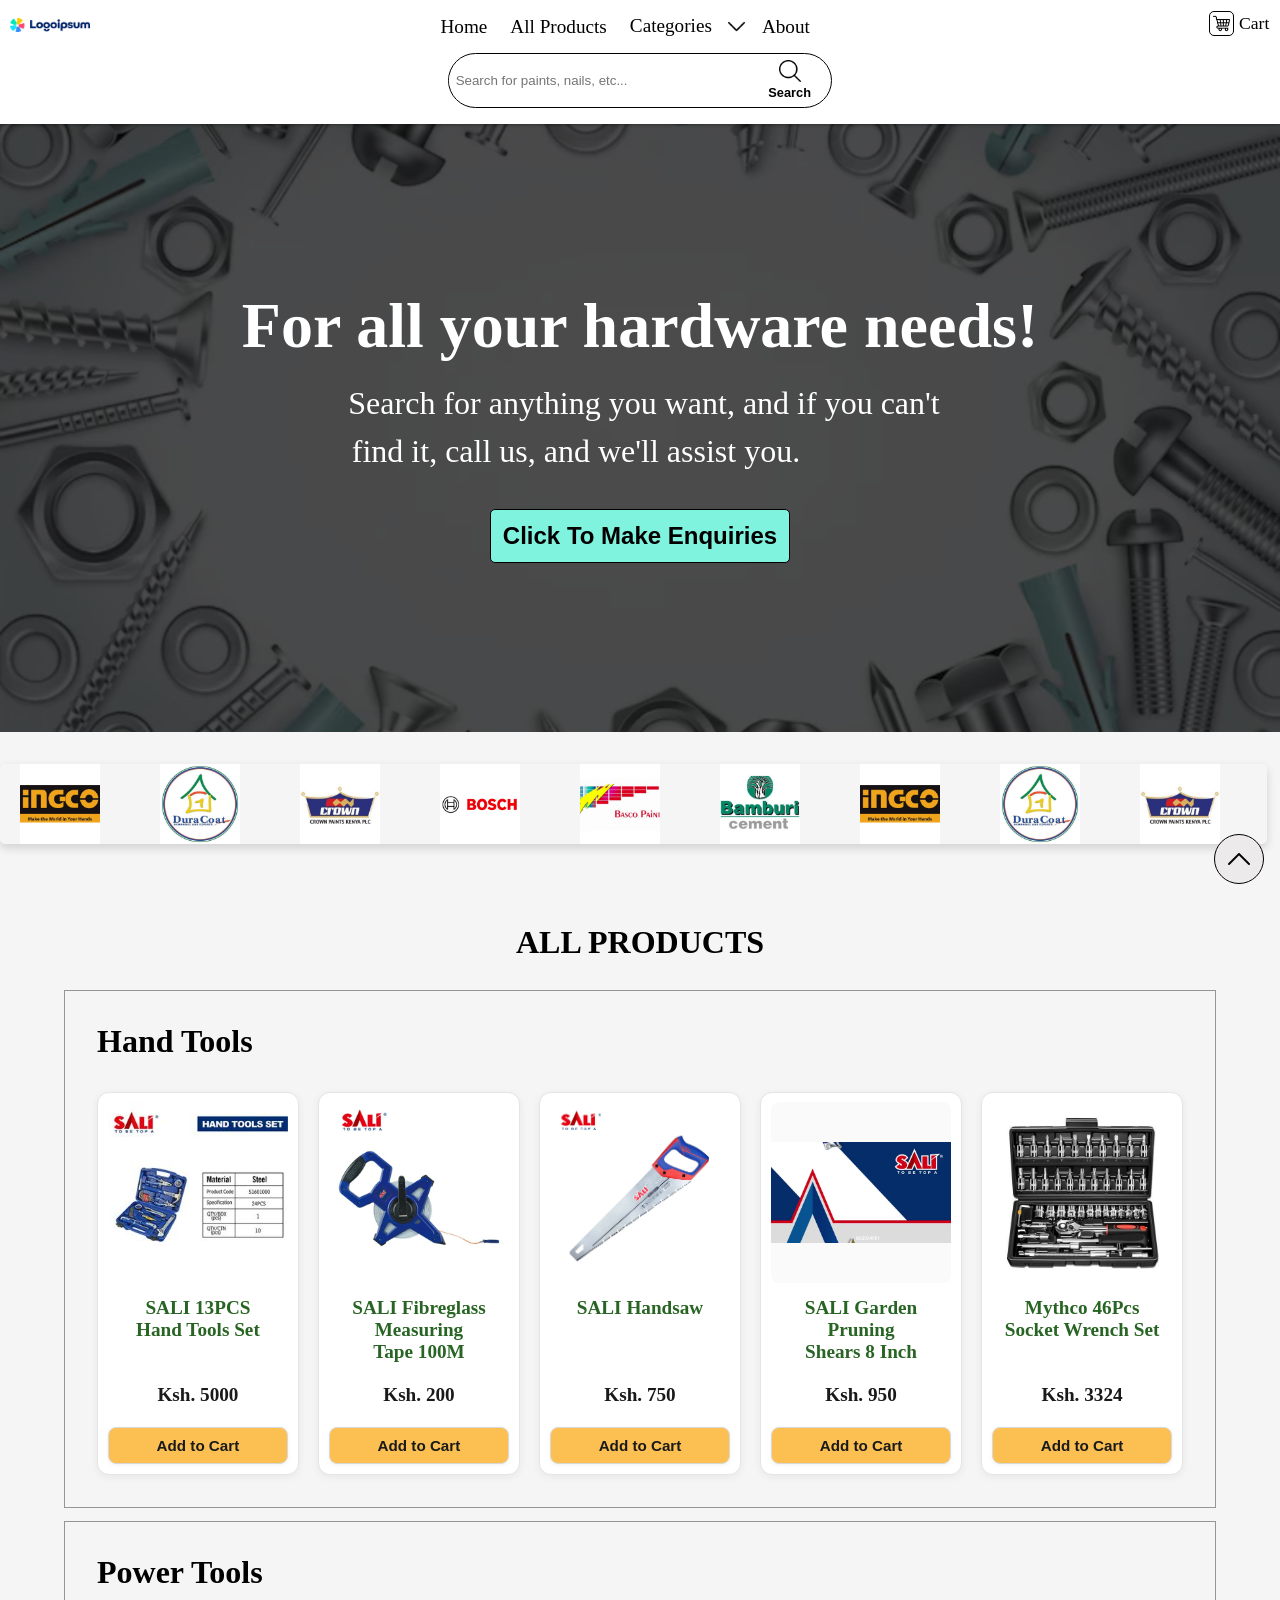
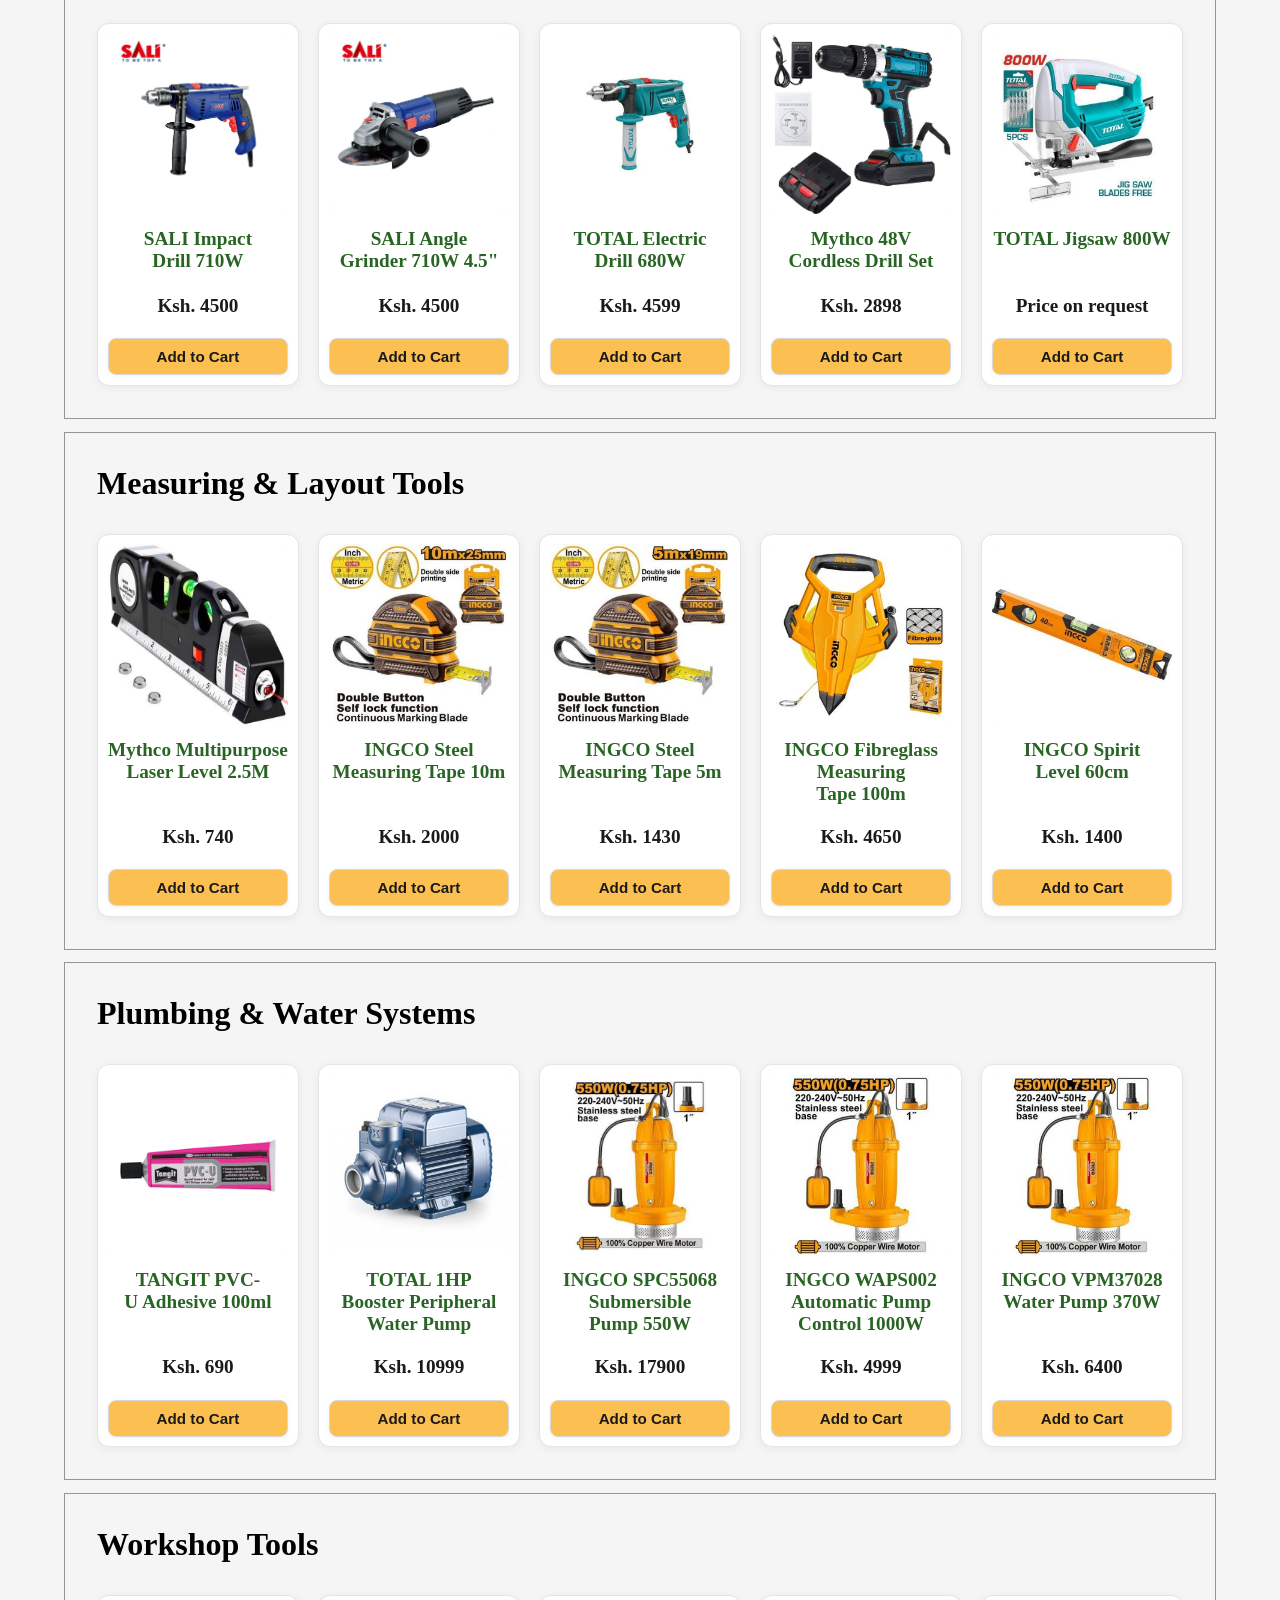
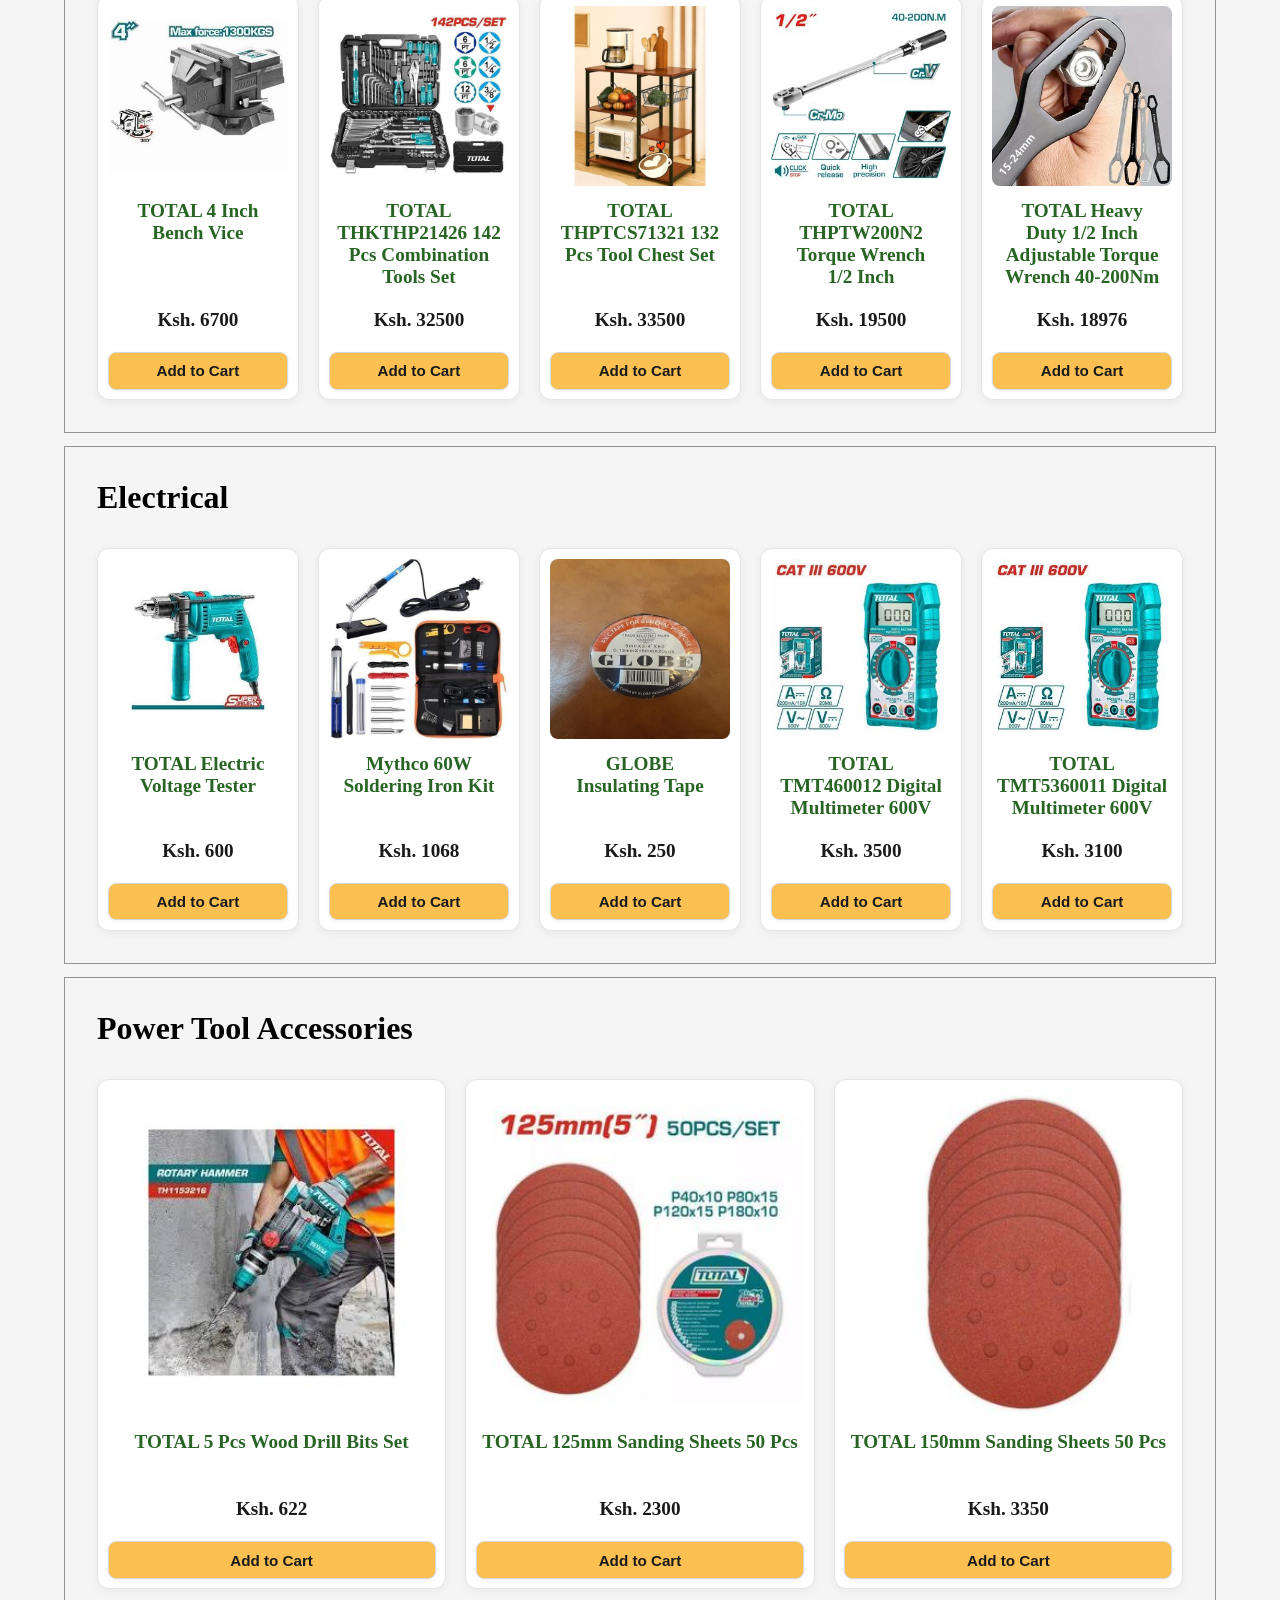
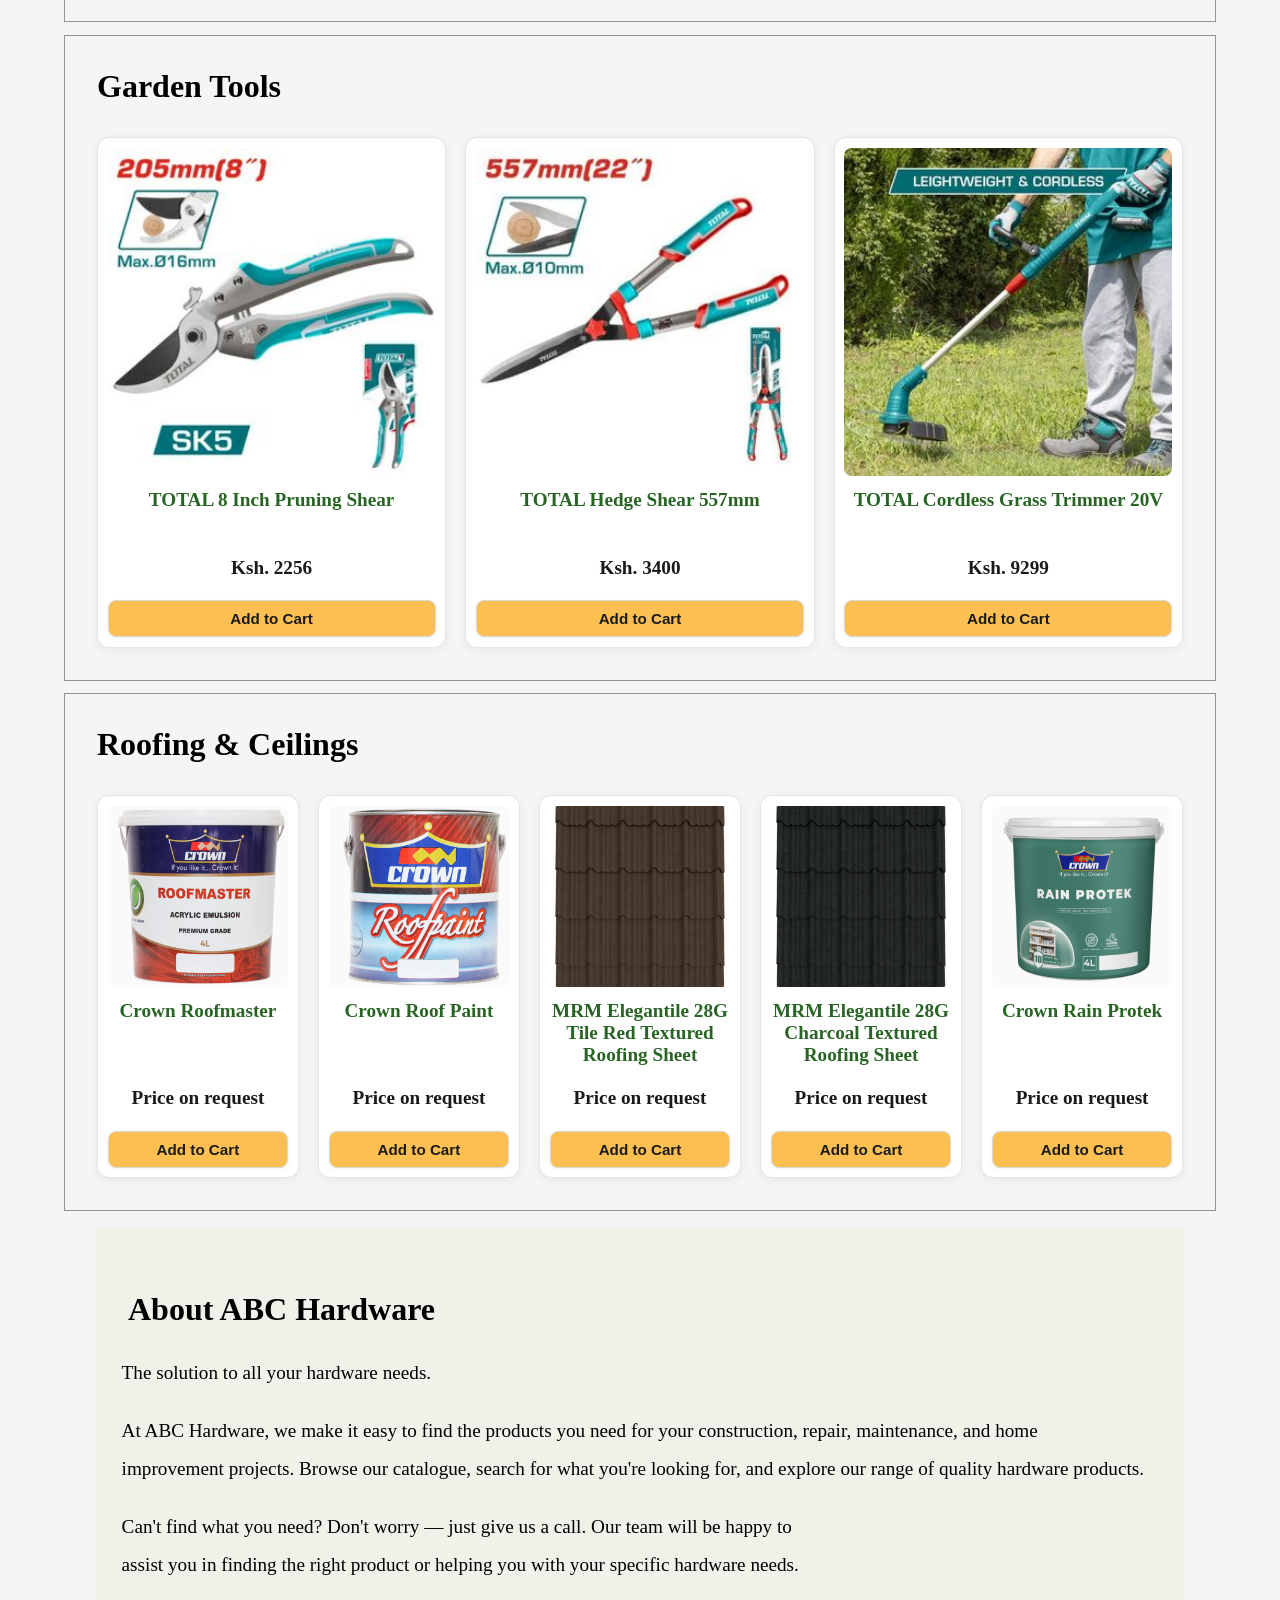
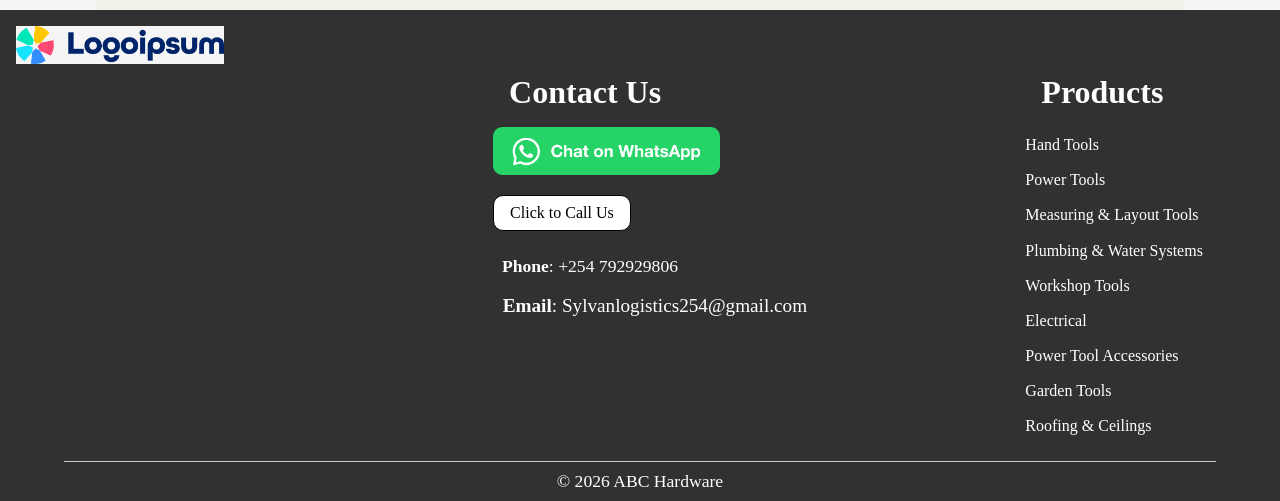
<file: index.html>
<!DOCTYPE html>
<html lang="en">
<head>
    <link rel="preconnect" href="https://fonts.googleapis.com">
    <link rel="preconnect" href="https://fonts.gstatic.com" crossorigin>
    <link href="https://fonts.googleapis.com/css2?family=Google+Sans:ital,opsz,wght@0,17..18,400..700;1,17..18,400..700&family=Roboto:ital,wght@0,100..900;1,100..900&display=swap" rel="stylesheet">

    <meta charset="UTF-8">
    <meta name="viewport" content="width=device-width, initial-scale=1.0">
    <link rel="stylesheet" href="index.css">
    <title>ABC Hardware</title>
</head>

<body class="main-html">
    <header class="right-slide">
        <nav>
            <ul class="header-style-1">
                <a href="index.html#home">
                    <img class="logo-image" src="/assets/logo/placeholder logo.png" >                       
                </a>           
                <div class="left-aligned-nav">    
                    
                    <img class="close-icon" src="/assets/icon/close.png" alt="close-icon">

                    <li>
                        <a href="index.html#home">Home</a>
                    </li>          
                    <li class="all-products-container">
                        <a href="#All-products">All Products</a>
                    </li>

                    <li class="categories-container">
                        <div class="nav-and-icon">                    
                            <a href="#Categories" class="categories-link">Categories</a>
                            <img src="assets/icon/down-arrow.png" alt="down-arrow" class="down-arrow">
                            <img src="assets/icon/up-arrow.png" alt="up-arrow" class="up-arrow">   
                        </div>
                        <ul class="drop-menu"></ul> 
                    </li>
                                    
                    <li><a href="#About">About</a></li>
                </div>

                <div class="right-aligned-nav">

                    <li class="cart-container">                        
                        <span class="cart-items-display"></span><img src="assets/icon/shopping-cart png.png" alt="cart icon" class="cart-icon">
                        <p>Cart</p>
                    </li>

                    <img class="menu-icon" src="./assets/icon/menu icon.png" alt="menu-icon">
                </div>                
            </ul>
            <div class="below-header-style-1">  
                           
                <div class="input-container">                
                    <input type="search" id="search-input" name="search" placeholder="Search for paints, nails, etc...">
                    <button id="search-btn" type="submit">
                        <img class="search-btn-icon" src="/assets/icon/search.png" alt="search-icon">
                        <p class="search-btn-text"><b>Search</b></p>
                    </button>
                </div>

                <!-- <div class="contact-buttons">                
                    <a class="whatsapp-contact-button" aria-label="Chat on WhatsApp" href="https://wa.me/254701973009"> 
                        <img class="whatsapp-icon" alt="Chat on WhatsApp" src="/assets/icon/whatsapp.png"/>
                    </a>
                    <a href="tel:+254792929806">
                        <img class="phone-icon" src="/assets/icon/phone.png" alt="phone-icon">
                    </a>                        
                </div> -->
            </div>
        </nav>
    </header>

    <main>
        <section class="hero" id="home">
            <!-- <video class="hero-video" autoplay loop muted
                    poster="/assets/website background images/JPG/farm bg2.jpg">
                <source src="/assets/video/hero-video-1-240.mp4" type="video/mp4">
            </video>   -->
            <img class="hero-image-bg" src="/assets/website background images/PNG/hardware.png" alt="hardware-BG">
            <div class="hero-content">
                <h1 class="fade-slide-in">For all your hardware needs! 
                </h1>                
                <p class="animated-paragraph"> Search for anything you want, and if you can't find it, call us, and we'll assist you.
                </p>
                <button class="hero-cta"><a href="#Contact">Click to make enquiries</a></button>
            </div>            
        </section>        
        
        <section class="slides-container">
            <div class="slides-track">

                <!-- ORIGINAL SET -->
                <div class="slide">
                    <img class="slide-image" src="/assets/image-slide/1.png" alt="Bamburi">
                </div>

                <div class="slide">
                    <img class="slide-image" src="/assets/image-slide/2.png" alt="Bosch">
                </div>

                <div class="slide">
                    <img class="slide-image" src="/assets/image-slide/3.png" alt="Duracoat">
                </div>

                <div class="slide">
                    <img class="slide-image" src="/assets/image-slide/4.png" alt="Ingco">
                </div>

                <div class="slide">
                    <img class="slide-image" src="/assets/image-slide/5.png" alt="Crown">
                </div>

                <div class="slide">
                    <img class="slide-image" src="/assets/image-slide/6.png" alt="Basco">
                </div>


                <!-- DUPLICATE SET -->
                <div class="slide">
                    <img class="slide-image" src="/assets/image-slide/1.png" alt="Bamburi">
                </div>

                <div class="slide">
                    <img class="slide-image" src="/assets/image-slide/2.png" alt="Bosch">
                </div>

                <div class="slide">
                    <img class="slide-image" src="/assets/image-slide/3.png" alt="Duracoat">
                </div>

                <div class="slide">
                    <img class="slide-image" src="/assets/image-slide/4.png" alt="Ingco">
                </div>

                <div class="slide">
                    <img class="slide-image" src="/assets/image-slide/5.png" alt="Crown">
                </div>

                <div class="slide">
                    <img class="slide-image" src="/assets/image-slide/6.png" alt="Basco">
                </div>

                 <!-- SecondDUPLICATE SET -->
                <div class="slide">
                    <img class="slide-image" src="/assets/image-slide/1.png" alt="Bamburi">
                </div>

                <div class="slide">
                    <img class="slide-image" src="/assets/image-slide/2.png" alt="Bosch">
                </div>

                <div class="slide">
                    <img class="slide-image" src="/assets/image-slide/3.png" alt="Duracoat">
                </div>

                <div class="slide">
                    <img class="slide-image" src="/assets/image-slide/4.png" alt="Ingco">
                </div>

                <div class="slide">
                    <img class="slide-image" src="/assets/image-slide/5.png" alt="Crown">
                </div>

                <div class="slide">
                    <img class="slide-image" src="/assets/image-slide/6.png" alt="Basco">
                </div>

            </div>
        </section>

        <section class="search-results-container"></section>

        <section class="All-products-container">
            <h2 id="All-products">
                ALL PRODUCTS <span class="sum-of-all-products"></span>                                     
            </h2>            
        </section>        
        
        <section class="all-categories"></section>

        <section class="section-styling" id="About">
            <h2 >About ABC Hardware</h2>
            <p> The solution to all your hardware needs.</p>    
            <p>At ABC Hardware, we make it easy to find the products you need for your construction, repair, maintenance, and home improvement projects. Browse our catalogue, search for what you're looking for, and explore our range of quality hardware products.</p>
            <p>Can't find what you need? Don't worry — just give us a call. Our team will be happy to assist you in finding the right product or helping you with your specific hardware needs.</p>
           
        </section>
    </main>    
    
    <img src="assets/icon/up-arrow.png" alt="down-arrow" class="scroll-up-arrow">

    <footer>
        
        <div class="upper-footer">        
            <a href="index.html#home">
                    <img class="logo-image" src="/assets/logo/placeholder logo.png" >                       
            </a>
            
            <section class="contact">
                <h2 id="Contact">Contact Us</h2>
                <div class="contact-buttons">                
                    <a aria-label="Chat on WhatsApp" href="https://wa.me/254701973009"> 
                        <img class="whatsapp-contact-button" alt="Chat on WhatsApp" src="/assets/other images/ChatOnWhatsapp.png"/>
                    </a>
                    <a href="tel:+254792929806" class="call-us-link">Click to Call Us</a>
                </div>
                <p class="phone-number"><b>Phone</b>: +254 792929806</p>
                <p class="email"><b>Email</b>: Sylvanlogistics254@gmail.com</p>
            </section>

            <section class="footer-product-categories">
                <h2>Products</h2>
                <ul class="footer-categories"></ul>
            </section>
        </div>

        <div class="lower-footer">
            <p class="copyright-info">&copy <span id="copyright-year"></span><span id="copyright-name"> ABC Hardware</span></p>
        </div>
    </footer>

    <script src="./index.js" type="module"></script>

</body>
</html>
</file>
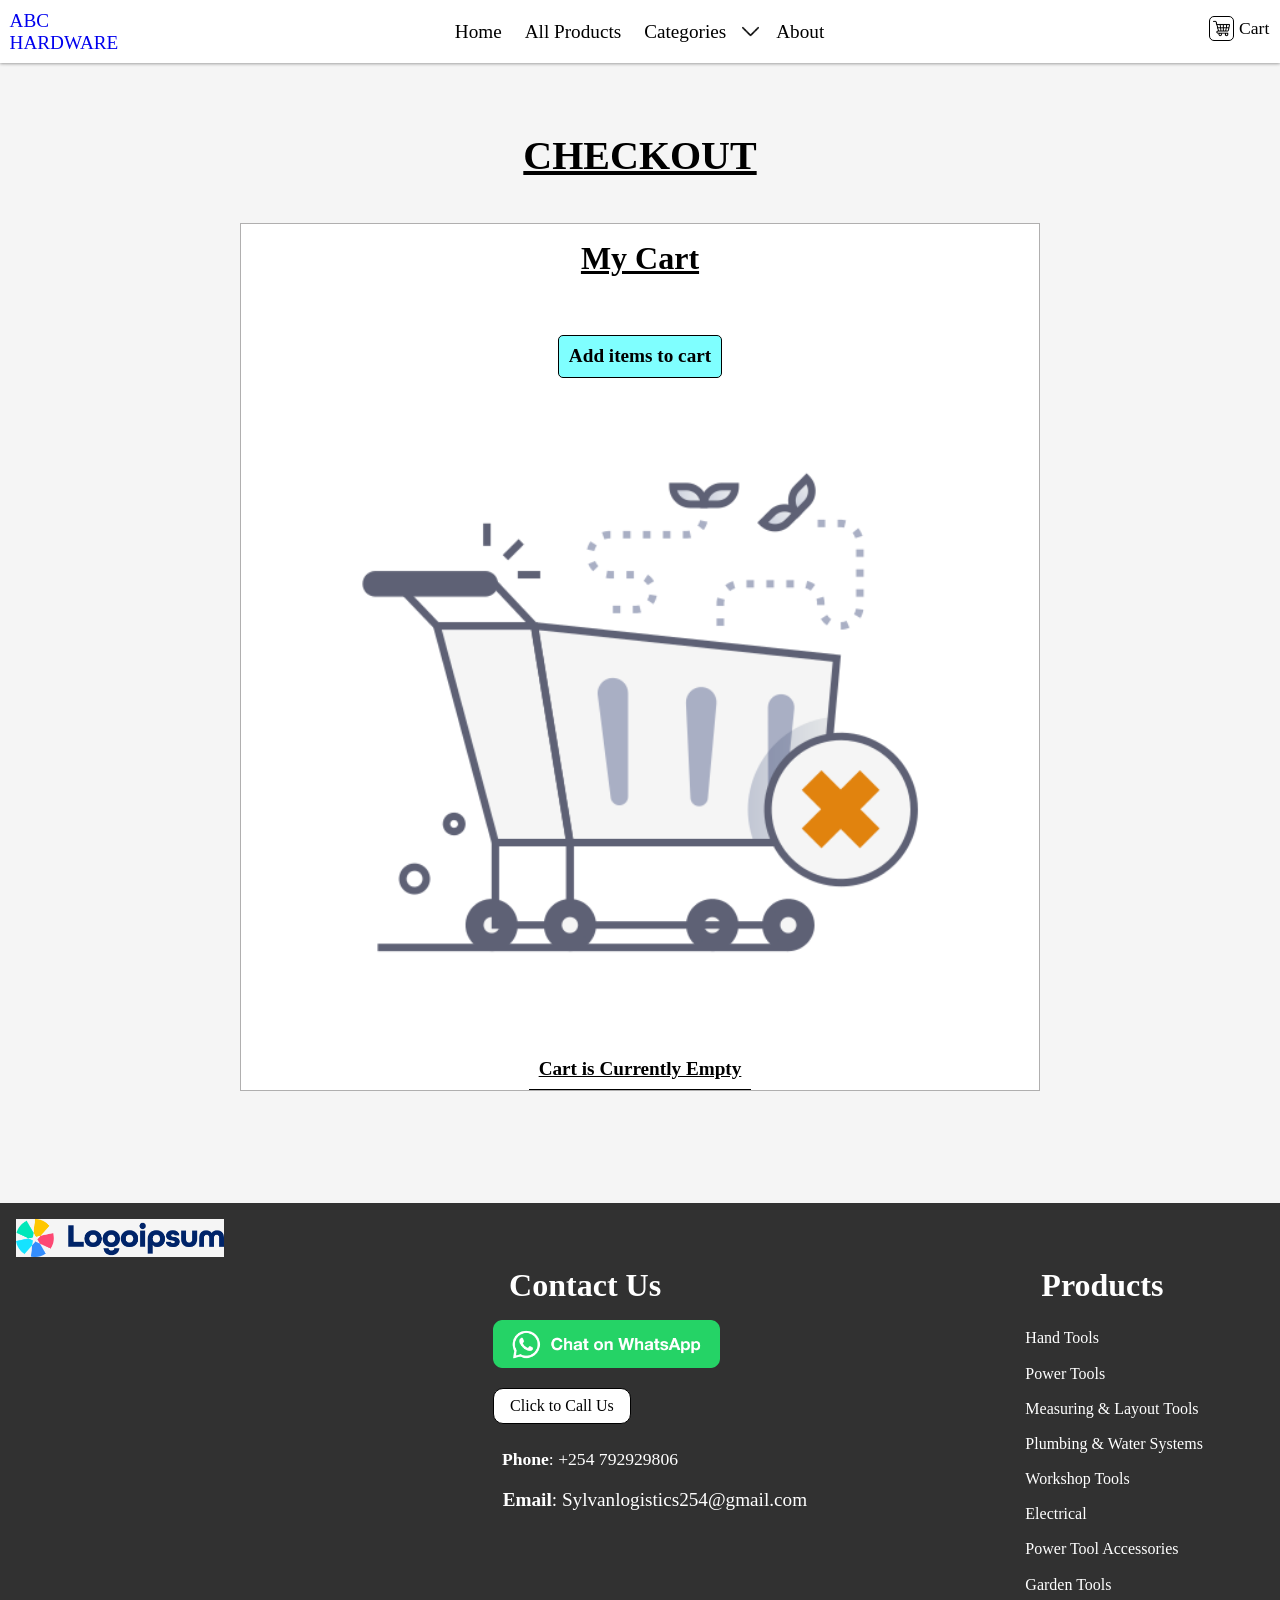
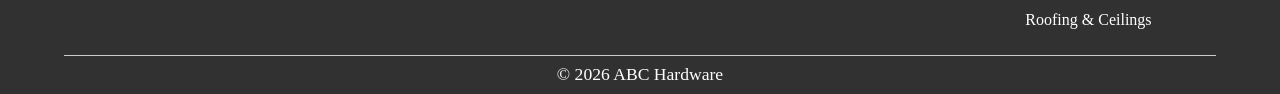
<file: cart.html>
<!DOCTYPE html>
<html lang="en">
<head>
    <link rel="preconnect" href="https://fonts.googleapis.com">
    <link rel="preconnect" href="https://fonts.gstatic.com" crossorigin>
    <link href="https://fonts.googleapis.com/css2?family=Google+Sans:ital,opsz,wght@0,17..18,400..700;1,17..18,400..700&family=Roboto:ital,wght@0,100..900;1,100..900&display=swap" rel="stylesheet">

    <meta charset="UTF-8">
    <meta name="viewport" content="width=device-width, initial-scale=1.0">
    <link rel="stylesheet" href="index.css">
    <title>ABC Hardware</title>
</head>
<body>
    <header class="right-slide">
        <nav>
            <ul class="header-style-1">
                <!-- <li class="logo"> -->
                    <a class="logo" href="index.html#home">ABC <br>HARDWARE</a>                       
                                
                <div class="left-aligned-nav">    
                    
                    <img class="close-icon" src="/assets/icon/close.png" alt="close-icon">

                    <li>
                        <a href="index.html#home">Home</a>
                    </li>          
                    <li class="all-products-container">
                        <a href="index.html#All-products">All Products</a>
                    </li>

                    <li class="categories-container">
                        <div class="nav-and-icon">                    
                            <a href="#Categories" class="categories-link">Categories</a>
                            <img src="assets/icon/down-arrow.png" alt="down-arrow" class="down-arrow">
                            <img src="assets/icon/up-arrow.png" alt="up-arrow" class="up-arrow">   
                        </div>
                        <ul class="drop-menu"></ul> 
                    </li>
                                    
                    <li><a href="#About">About</a></li>
                </div>

                <div class="right-aligned-nav">

                    <li class="cart-container">                        
                        <span class="cart-items-display"></span><img src="assets/icon/shopping-cart png.png" alt="cart icon" class="cart-icon">
                        <p>Cart</p>
                    </li>

                    <img class="menu-icon" src="./assets/icon/menu icon.png" alt="menu-icon">
                </div>                
            </ul>
        </nav>
    </header>
    
    <main class="cart-html">
        
        <h1>Checkout</h1>
        
        <div class="cart-list-section">
            <h2>My Cart</h2>

            <div class="order-btns-container">

                <div class="order-btns">
                    <button class="cta nav-and-icon order-by-whatsapp">
                        <img src="assets/icon/whatsapp.png" alt="whatsapp-icon" class="whatsapp-icon">
                        <a class="whatsapp-cta-link">Order by WhatsApp</a>                
                    </button>
                    <button class="order-by-sms">
                        <div class="cart-cta-link"><a href="#Add To Cart">Order by SMS</a></div>
                    </button>
                </div>

                <p class="order-call-here">Click <a href="tel: +254792929806">Here</a><br>or dial +254792929806 <br>to confirm you've placed an order with us</p>
            
            </div>

            <div class="add-clear-btns">                           
                <a class="add-more-items" href="index.html">Add items to cart</a>
                <button class="clear-cart">Clear Cart</button>
            </div>

            <div class="empty-cart-container">
                <img class="empty-cart-icon" src="/assets/icon/empty-cart.png" alt="empty cart icon">
                <h2 class="cart-is-empty-h2">Cart is Currently Empty</h2>
            </div>
            
            <section class="table-section">
                <table class="cart-table-content">
                    <tr>
                        <th></th>
                        <th>Product</th>
                        <th>Name</th>
                        <th>Quantity</th>
                        <th>Price</th>
                    </tr>                    
                </table>
                <h3 class="total-amount"></h3>
            </section>
        </div>
    </main>

     <footer>
        
        <div class="upper-footer">        
            <a href="index.html#home">
                    <img class="logo-image" src="/assets/logo/placeholder logo.png" >                       
            </a>
            
            <section class="contact">
                <h2 id="Contact">Contact Us</h2>
                <div class="contact-buttons">                
                    <a aria-label="Chat on WhatsApp" href="https://wa.me/254701973009"> 
                        <img class="whatsapp-contact-button" alt="Chat on WhatsApp" src="/assets/other images/ChatOnWhatsapp.png"/>
                    </a>
                    <a href="tel:+254792929806" class="call-us-link">Click to Call Us</a>
                </div>
                <p class="phone-number"><b>Phone</b>: +254 792929806</p>
                <p class="email"><b>Email</b>: Sylvanlogistics254@gmail.com</p>
            </section>

            <section class="footer-product-categories">
                <h2>Products</h2>
                <ul class="footer-categories"></ul>
            </section>
        </div>

        <div class="lower-footer">
            <p class="copyright-info">&copy <span id="copyright-year"></span><span id="copyright-name"> ABC Hardware</span></p>
        </div>
    </footer>

    <script src="/index.js" type="module"></script>        
</body>
</html>
</file>
<file: index.css>
*{
    margin: 0;
    padding: 0;
    box-sizing: border-box;
}
html{
    scroll-behavior: smooth;
}
[hidden]{
    display: none !important;
}
body{
    display: grid;
    grid-template-rows: auto minmax(min-content, 1fr) auto;
    min-height: 100vh;
    background-color: whitesmoke;
     text-wrap: balance;
    overflow-x: hidden;
}
h1{
    margin-top: 1.5em;
    padding: 0.5em 0.5em 0.1em;
    font-size: clamp(1.5rem, 5vw, 4rem);
}
h2{
    margin-top: 1em;
    padding: 0.5em;
    font-size: clamp(1.3rem, 5vw, 2rem);
}
h3{
    font-size: clamp(1.2rem, 5vw, 1.8rem);
}
p{
    padding: 0.5em;
}
a{
    text-decoration: none;
    background-color: none;
}
li{
    list-style: none;
}
button{
    display: block;
}
header{
    position: fixed;
    width: 100%;
    z-index: 10;
    background-color: rgb(255, 255, 255);
    box-shadow: 0px 1px 3px 0px rgba(0, 0, 0, 0.3), 0px 1px 2px 0px rgba(0, 0, 0, 0.06);
}


/* ============================================================
   General
   ============================================================ */
.header-style-1{
    color: black;
    display: flex;
    align-items: center;
    justify-content: space-between;
    font-size: 1.2rem;
}
.below-header-style-1{
    display: flex;
    align-items: center;
    justify-content: start;
}
nav li{
    padding: 0.4em 0.1em;
    font-weight: 500;
    white-space: nowrap;
}
nav li:hover:not(.logo-image):not(.cart-container){
    background-color: rgb(161, 245, 230);
    border-radius: 2px;
}
nav li.active:not(.logo){
    border-bottom: 2px solid;
}
nav li.active a:not(.drop-menu-item a){
    color: rgb(9, 84, 86);
}
nav .logo{
    margin: 0.5em;
    width: fit-content;
    display: flex;
}
nav .logo-image{
    margin-left: 0.5em;
    margin-right: 0.5em;
    width: 80px;
}
nav .menu-icon{
    display: none;
    width: 40px;
    margin-left: auto;
    padding: 0.3em;
    border: 1px solid;
    border-radius: 50%;
    cursor: pointer;
}
.left-aligned-nav{
    display: flex;
    align-items: center;
    justify-content: flex-start;
    margin-right: auto;
    margin-left: auto;
}
.left-aligned-nav a{
    color: black;
    padding: 0.4em 0.5em;
}
.close-icon{
    display: none;
}
.categories-container{
    position: relative;
    display: flex;
    align-items: center;
    justify-content: center;
}
.nav-and-icon{
    display: flex;
    align-items: center;
    justify-content: center;
    gap: 2px;
    cursor: pointer;
}
.whatsapp-icon,
.phone-icon,
.categories-icon{
    width: 30px;
}
.categories-link{
    display: flex;
    align-items: center;
    justify-content: center;
    color: black;
}
.categories-text{
    font-size: clamp(0.8rem, 5vw, 1rem);
}
.down-arrow,
.up-arrow{
    width: 25px;
}
.up-arrow{
    display: none;
}
.drop-menu{
    white-space: wrap;
    position: absolute;
    top: 100%;
    margin-top: 0.5em;
    display: none;
    border: 1px solid #333;
    background-color: black;
    color: white;
    z-index: 30;
}
.drop-menu li:hover a{
    color: black;
}
.drop-menu a{
    display: block;
    padding: 0.2em 0.1em;
    width: 100%;
    text-align: center;
    color: white;
}
.drop-menu-item:not(:last-child){
    width: 100%;
    border-bottom: 1px solid;
}
.input-container{
    display: flex;
    align-items: center;
    border: 1px solid;
    margin-right: auto;
    margin-left: auto;
    margin-bottom: 1em;
    border-radius: 50px;
    background-color: white;
    width: 30%;
}
.input-container input{
    border: none;
    border-radius: 50px;
    outline: none;
    flex-grow: 1;
    padding: 0.5em;
    width: 100%;
    background-color: white;
}
#search-btn{
    border: none;
    background-color: white;
    border-radius: 50px;
    padding: 0.5em;
    margin-right: 1em;
    cursor: pointer;
}
.search-btn-text{
    font-size: clamp(0.5rem, 5vw, 0.8rem);
    padding: 0;
}
.search-results-container{
    width: fit-content;
    max-width: 95%;
    scroll-margin-top: 7.5em;
    margin: 1em auto;
    padding: 0.5em;
    overflow-x: auto;
}
.search-results-container:not(:empty){
    border: 1px solid #ccc;
    background-color: white;
}
.search-results-container h3{
    text-decoration: underline;
}
.search-result-image{
    cursor: pointer;
    width: 80px;
}
.search-results-container td{
    border-bottom: 1px solid;
}
.search-results-container [data-view]{
    cursor: pointer;
}
.search-result-name{
    font-weight: bold;
    color: rgb(40, 100, 35);
}
.search-results-container .cart-btn{
    width: auto;
    min-width: 100px;
    margin: 0 auto;
}
.right-aligned-nav{
    display: flex;
    align-items: center;
    justify-content: center;
    gap: 20px;
}
nav .contact-buttons{
    display: flex;
    align-items: center;
    gap: 1em;
    margin-right: auto;
}
nav .contact-buttons a{
    width: fit-content;
}
nav .whatsapp-contact-button{
    display: inline-block;
    width: auto;
    margin-left: 0.75em;
    transition: transform 0.2s ease-in;
}
nav .whatsapp-contact-button:hover{
    transform: scale(1.04);
}
.cart-icon,
.search-btn-icon{
    width: 22px;
}
nav .cart-container{
    display: flex;
    align-items: center;
    padding-left: 3em;
    margin-top: -0.3em;
    margin-left: 0;
    position: relative;
    z-index: 0;
    cursor: pointer;
    transition: transform 0.1s ease;
}
nav .cart-container:hover{
    transform: scale(1.03);
}
nav .cart-icon{
    width: 25px;
    border: 1px solid;
    padding: 0.15em;
    border-radius: 5px;
}
nav .cart-container p{
    font-size: 1.1rem;
    padding-left: 0.3em;
}
nav .cart-items-display{
    display: none;
    position: absolute;
    z-index: 1;
    background-color: rgb(255, 165, 0, 0.8);
    border-radius: 30%;
    margin-top: 1em;
    padding: 0.1em;
}
.categories-styling,
#home,
#About,
#All-products {
    scroll-margin-top: 7em;
}
.section-styling{
    width: 85%;
    background-color: rgb(233, 241, 226, 0.6);
    margin: auto;
    padding: 1em;
}
.section-styling p{
    line-height: 2;
    font-size: 1.2rem;
}
.tagline{
    font-style: italic;
}
.add-more-items{
    font-weight: bold;
    font-size: clamp(1rem, 5vw, 1.2rem);
    padding: 0.5em;
    margin-top: 0.5em;
    margin-right: 0.5em;
    border: 1px solid;
    border-radius: 5px;
    background-color: rgb(0, 255, 255, 0.5);
    color: black;
    text-align: center;
    transition: transform 0.25s ease, box-shadow 0.25s ease;
}
.add-more-items:hover{
    transform: translateY(-2px);
}
table{
    border: 1px solid;
    border-collapse: separate;
    border-spacing: 10px;
    empty-cells: hide;
}
td{
    text-align: center;
}


/* ============================================================
   index.html
   ============================================================ */
.hero{
    position: relative;
    margin-top: 7em;
    z-index: 1;
    display: grid;
    place-items: center;
    min-height: clamp(320px, 50vw, 620px);
    overflow: hidden;
}
.hero::after{
    content: "";
    position: absolute;
    inset: 0;
    z-index: 0;
    background-color: rgba(255, 255, 255, 0.7);
    background-color: rgb(0, 0, 0, 0.7);
    pointer-events: none;
}
.hero-image-bg{
    position: absolute;
    inset: 0;
    width: 100%;
    height: 100%;
    object-fit: cover;
    z-index: -1;
}
.hero-content{
    position: relative;
    z-index: 1;
    width: 80%;
    text-align: center;
    font-size: clamp(0.9rem, 5vw, 2rem);
    color: white;
}
.hero-content h1{
    margin-top: 0;
}
.hero-cta{
    display: inline-block;
    border: 1px solid;
    background-color: rgb(128, 243, 222);
    font-weight: bold;
    font-size: clamp(1rem, 2vw, 1.5rem);
    border-radius: 5px;
    text-transform: capitalize;
    margin: 1em auto;
    padding: 0.5em;
}
.hero-cta:hover{
    background-color: rgb(134, 255, 233);
    transform: scale(1.01);
}
.hero-cta a{
    color: black;
}
.hero p{
    line-height: 1.5;
    padding: 0.3em;
}
.slides-container{
    width: 99vw;
    overflow: hidden;
    border-radius: 5px;
    box-shadow: 0 4px 10px rgba(0,0,0,0.15);
    margin-top: 2em;
}
/* index.js sets --slide-count; the track shifts by exactly one set of slides */
.slides-track{
    --slide-count: 6;
    display: flex;
    animation: slideAnimation 10s linear infinite;
    width: max-content;
}
.slide{
    flex: 0 0 120px;
    margin-right: 20px;
}
.slide-image{
    display: block;
    width: 100%;
    height: 80px;
    object-fit: contain;
}
@keyframes slideAnimation{
    from{ transform: translateX(0); }
    to{ transform: translateX(calc(var(--slide-count) * -140px)); }
}
.All-products-container{
    text-align: center;
    scroll-margin-top: 7em;
}
.sum-of-all-products{
    font-weight: 100;
}
.All-products-container p{
    padding-right: 1em;
    padding-left: 1em;
}
.All-products-container a{
    text-decoration: underline;
}
.categories-styling{
    border: 1px solid #969494;
    margin: 0.8em auto;
    width: 90%;
    padding: 1em;
}
.categories-styling h2{
    margin-top: 0;
    margin-bottom: 0;
}


/* ============================================================
   cart.html
   ============================================================ */
.cart-html{
    position: relative;
    margin-top: 7em;
}
.cart-html h1{
    text-align: center;
    text-decoration: underline;
    text-transform: uppercase;
    margin-top: 0;
    margin-bottom: 1em;
    font-size: clamp(1.5rem, 8vw, 2.5rem);
}
/* .cart-section{
    display: flex;
    align-items: flex-start;
    justify-content: space-around;
    gap: 2em;
    font-size: clamp(1rem, 1.2vw, 2rem);
} */
.order-by-whatsapp{
    display: flex;
    align-items: center;
    justify-content: center;
    gap: 0.2em;
    border: 1px solid;
    border-radius: 12px;
    margin: 0.5em auto 1em;
    padding: 0.5em 0.3em;
    width: 70%;
    cursor: pointer;
    background-color: rgb(37, 211, 102);
    box-shadow: 0 1px 4px rgba(0,0,0,0.08);
    transition: transform 0.25s ease, box-shadow 0.25s ease, background-color 0.2s ease;
}
.order-by-whatsapp:hover{
    background-color: rgb(29, 190, 88);
    transform: translateY(-2px);
    box-shadow: 0 4px 10px rgba(0,0,0,0.12);
}
.whatsapp-cta-link{
    font-weight: bold;
    font-size: clamp(0.65rem, 3vw, 0.85rem);
    color: white;
    text-align: center;
    line-height: 1.1;
}
.order-by-sms{
    margin: 1em auto;
    padding: 1em;
    border-radius: 5px;
    border: 1px solid;
    background-color: rgb(255, 255, 255, 0.9);
    width: fit-content;
    cursor: pointer;
    transition: transform 0.2s ease;
    white-space: nowrap;
}
.order-by-sms:hover{
    transform: scale(1.02);
    background-color: rgba(0, 0, 0, 0.2);
}
.order-by-sms span{
    padding: 1em 2em;
    text-align: center;
    color: black;
    font-weight: bold;
}
.order-call-here{
    width: fit-content;
    font-style: italic;
    border: 1px solid;
}
.order-call-here a{
    text-decoration: underline;
}
.cart-list-section{
    border: 1px solid #b0afaf;
    width: min(50em, 100%);
    margin: 1em auto 5em;
    background-color: white;
    font-size: clamp(1);
}
.cart-list-section h2{
    text-decoration: underline;
    margin: 0 auto;
    width: fit-content;
}
.order-btns-container{
    position: sticky;
    top: 5em;
    display: flex;
    align-items: center;
    justify-content: space-around;
    border-bottom: 1px solid;
    padding-bottom: 1em;
    background-color: rgb(255, 255, 255, 0.9);
}
.add-clear-btns{
    display: flex;
    align-items: center;
    justify-content: flex-end;
    margin-top: 2em;
}
.add-clear-btns.is-empty{
    justify-content: center;
}
.order-btns{
    width: 50%;
    background-color: rgb(255, 165, 0, 0.7);
    padding: 1em;
}
.table-section{
    width: 100%;
    min-width: 0;
    overflow-x: auto;
}
.cart-table-content{
    margin: 1em 0;
    padding: 0.1em;
    text-align: left;
    width: 100%;
}
.cart-list-section table{
    table-layout: fixed;
    border-collapse: collapse;
}
.cart-list-section th:nth-child(1),
.cart-list-section td:nth-child(1){ width: 5%; text-align: center; }   /* index */
.cart-list-section th:nth-child(2),
.cart-list-section td:nth-child(2){ width: 20%; text-align: center; }  /* image */
.cart-list-section th:nth-child(3),
.cart-list-section td:nth-child(3){ width: 35%; text-align: left; }    /* name */
.cart-list-section th:nth-child(4),
.cart-list-section td:nth-child(4){ width: 15%; text-align: center; }  /* quantity */
.cart-list-section th:nth-child(5),
.cart-list-section td:nth-child(5){ width: 15%; text-align: right; }   /* price */
.cart-list-section th:nth-child(6),
.cart-list-section td:nth-child(6){ width: 10%; text-align: center; }  /* remove */

.cart-list-section td{
    vertical-align: middle;
    padding: 1em;
}
.cart-product-image{
    max-width: 100px;
    max-height: 100px;
    width: auto;
    height: auto;
    object-fit: contain;
    display: block;
    margin: 0 auto;
    cursor: pointer;
}
.product-quantity{
    display: flex;
    align-items: center;
    justify-content: space-evenly;
    margin-top: 1.5em;
}
.minus,
.plus{
    font-size: clamp(1rem, 1.2vw, 2rem);
    font-weight: bold;
    border: 1px solid;
    padding: 0.2em 0.3em;
    margin: 0.5em;
    cursor: pointer;
    user-select: none;
}
.minus{
    background-color: rgb(128, 128, 128, 0.5);
}
.plus{
    background-color: rgb(255, 165, 0, 0.8);
}
.total-amount{
    text-align: right;
    margin-left: 1em;
    margin-bottom: 1em;
    padding: 0.5em;
    border: 1px solid;
    width: fit-content;
    font-size: clamp(1rem, 5vw, 1.2rem);
}
.clear-cart{
    padding: 1em 1.5em;
    margin: 1em 3em 0 1em;
    background-color: grey;
    color: white;
    font-weight: bold;
    border: 1px solid;
    border-radius: 5px;
    display: block;
    text-align: right;
    cursor: pointer;
}
.empty-cart-icon{
    display: block;
    margin: 1em auto;
    width: 80%;
}
.cart-is-empty-h2{
    margin: 0 auto;
    width: fit-content;
    border-bottom: 1px solid;
    font-size: clamp(0.5rem, 5vw, 1.2rem);
}
.cart-table-content .recycle-bin{
    width: 15px;
    cursor: pointer;
}
.cart-btn{
    display: flex;
    align-items: center;
    justify-content: center;
    gap: 0.3em;
    margin: 0.5em auto 0;
    transition: transform 0.25s ease, box-shadow 0.25s ease;
    width: 100%;
    border: 1px solid #d8d8d8;
    border-radius: 8px;
    background-color: white;
    color: #1a1a1a;
    font-weight: 700;
    font-size: clamp(0.85rem, 3.5vw, 0.95rem);
    padding: 0.6em;
    box-shadow: 0 1px 4px rgba(0,0,0,0.06);
    cursor: pointer;
}
.cart-btn:hover{
    transform: translateY(-2px);
    box-shadow: 0 4px 10px rgba(0,0,0,0.1);
    background-color: #fafafa;
}


/* ============================================================
   Product cards + product.html
   ============================================================ */
.products-container{
    display: grid;
    grid-template-columns: repeat(auto-fit, minmax(120px, 1fr));
    justify-content: start;
    gap: 1.2em;
    margin: 1em auto;
    padding: 0 1em;
}
.product{
    border: 1px solid #e5e5e5;
    border-radius: 12px;
    background-color: white;
    width: 100%;
    padding: 0.6em;
    text-align: center;
    transition: transform 0.25s ease, box-shadow 0.25s ease;
    box-shadow: 0 2px 8px rgba(0,0,0,0.06);
    cursor: pointer;
    display: flex;
    flex-direction: column;
    overflow: hidden;
}
.product:hover{
    box-shadow: 0 8px 20px rgba(0,0,0,0.12);
    transform: translateY(-4px);
}
.product-image{
    width: 100%;
    aspect-ratio: 1 / 1;
    object-fit: contain;
    border-radius: 8px;
    background-color: #fafafa;
    margin-bottom: 0.5em;
    transition: transform 0.25s ease;
}
.product-image:hover{
    transform: scale(1.04);
}
.product h3{
    font-size: clamp(0.95rem, 4vw, 1.2rem);
    color: rgb(40, 100, 35);
    margin: 0.3em 0;
    min-height: 2.4em;
    flex-grow: 1;
}
.price{
    font-size: clamp(1rem, 5vw, 1.2rem);
    font-weight: 800;
    color: #1a1a1a;
    margin: 0.3em 0 0.6em;
}
.product .cart-btn{
    margin-top: auto;
    background-color: rgb(252, 177, 39, 0.8);
}
.product .cart-btn:hover{
    background-color: rgb(252, 177, 39);
}

.productPage{
    display: flex;
    align-items: flex-start;
    justify-content: space-evenly;
}
.productPage-h1{
    margin-bottom: 1em;
    text-align: center;
    text-decoration: underline;
    font-size: clamp(1.5rem, 5vw, 2.5rem);
}
.productPage-info{
    background-color: rgb(255, 255, 0, 0.3);
    border: 1px solid #817f7f;
    width: 50%;
    margin: 1em;
}
.productPage-order .add-more-items{
    display: block;
}
.proceed-to-cart-btn{
    background-color: rgb(252, 177, 39);
    border: 1px solid;
    border-radius: 5px;
    font-weight: bold;
    font-size: clamp(0.8rem, 5vw, 1rem);
    margin: 3em auto 0;
    padding-bottom: 0;
    cursor: pointer;
    transition: transform 0.25s ease, box-shadow 0.25s ease;
}
.proceed-to-cart-btn:hover{
    transform: translateY(-2px);
}
.productPage-order{
    padding: 1em 1em 2em 1em;
    margin: 1em auto;
    height: fit-content;
    border: 1px solid #817f7f;
    background-color: rgb(255, 255, 255, 0.5);
}
.productPage-order h3{
    text-decoration: underline;
    text-align: left;
    margin-bottom: 1em;
}
.productPage-order button{
    padding: 0.8em;
}
.productPage-order .cart-btn{
    display: flex;
    align-items: center;
    justify-content: space-between;
    gap: 0.5em;
    background-color: white;
    border-radius: 5px;
    width: fit-content;
    font-weight: bold;
}
.productPage-order .cart-icon{
    width: 25px;
}
.productPage-product-name{
    text-align: center;
    margin-top: 0;
    padding: 0.5em;
    border-bottom: 1px solid #817f7f;
}
.productPage-image{
    margin: 1em auto;
    width: 50%;
}
.productPage img{
    display: block;
    border: 1px solid;
    margin: auto;
    width: 50%;
    object-fit: cover;
}
.productPage .productPage-order img{
    width: 25px;
    border: none;
}
.productPage-price{
    font-weight: bold;
    font-size: clamp(1.3rem, 5vw, 1.8rem);
    text-align: center;
    padding-top: 0;
    padding-bottom: 0;
}
.productPage-product-description{
    line-height: 1.5;
    padding: 0.5em 1em 1em;
}
.productPage-product-description h4{
    margin: 1em 0 0.3em;
}
.productPage-product-description ul{
    padding-left: 1.5em;
}
.productPage-product-description li{
    list-style: disc;
    margin-bottom: 0.3em;
}
.productPage .product-summary{
    padding-left: 0;
    padding-bottom: 1.5em;
}


/* ============================================================
   Shared: scroll arrow, footer, animations
   ============================================================ */
.scroll-up-arrow{
    position: fixed;
    bottom: 0;
    right: 0;
    margin: 1em;
    width: 50px;
    border: 1px solid;
    padding: 0.5em;
    border-radius: 50%;
    background-color: rgb(236, 234, 234);
    cursor: pointer;
}
.scroll-up-arrow:hover{
    background-color: white;
}
#About{
    margin-top: 1em;
}
footer{
    background-color: rgb(0, 0, 0, 0.8);
    color: white;
    /* font-size: 1rem; */
}
.upper-footer{
    display: flex;
    align-items: flex-start;
    /* justify-content: center; */
    margin-top: 1em;
}
.lower-footer{
    position: static;
    bottom: 0;
    margin-top: 1em;
}
.cart-html{
    margin-bottom: 2em;
}
footer .logo-image{
    width: 50%;
    margin-right: auto;
    margin-left: 1em;
    background-color: whitesmoke;
}
.contact{
    margin: 0 auto;
}
.contact .whatsapp-contact-button{
    width: 60%;
    transition: transform 0.2s ease-in;
}
.whatsapp-contact-button:hover{
    transform: scale(1.04);
}
.call-us-link{
    background-color: white;
    color: black;
    font-size: 1rem;
    display: block;
    border: 1px solid;
    border-radius: 10px;
    width: fit-content;
    padding: 0.5em 1em;
    margin-top: 1em;
    margin-bottom: 1em;
    transition: transform 0.2s ease-in;
}
.call-us-link:hover{
    transform: scale(1.04);
}
.email{
    font-size: clamp(1rem, 2vw, 1.2rem);
}
footer p{
    font-size: 1.1rem;
}
.footer-product-categories{
    margin: 0 auto;
}
.footer-product-categories a{
    color: white;
    line-height: 2.2;
    display: block;
    /* text-align: center; */
}
.copyright-info{
    margin: 1em auto 0em;
    text-align: center;
    border-top: 1px solid #ccc;
    width: 90%;
}
.fade-slide-in{
    opacity: 0;
    animation: fadeSlideIn 2s ease forwards;
}
.right-slide{
    opacity: 0;
    animation: rightSlide 2s ease forwards;
}
.word{
    display: inline-block;
    opacity: 0;
    animation: animatedWords 0.6s ease forwards;
}
@keyframes fadeSlideIn{
    from{
        opacity: 0;
        transform: translateY(20px);
    }
    to{
        opacity: 1;
        transform: translateY(0);
    }
}
@keyframes rightSlide{
    from{
        opacity: 0;
        transform: translateX(-50px);
    }
    to{
        opacity: 1;
        transform: translateX(0);
    }
}
@keyframes animatedWords{
    from{
        opacity: 0;
        transform: translateY(20px);
    }
    to{
        opacity: 1;
        transform: translateY(0);
    }
}

/* ============================================================
   Mobile
   ============================================================ */
@media(max-width : 768px){

    header .header-style-1{
        width: 100%;
        height: auto;
        position: relative;
        top: auto;
        padding-top: 1em;
        margin-bottom: 1em;
        box-shadow: none;
        display: flex;
        align-items: center;
        justify-content: space-between;
    }
    .below-header-style-1{
        margin: 0.5em;
    }
    /* Slide-in menu: hidden until JS adds the .open class */
    header .left-aligned-nav{
        display: none;
        position: absolute;
        top: 3.9em;
        right: 0;
        width: 80vw;
        height: 100vh;
        text-align: center;
        background-color: rgb(0, 0, 0, 0.8);
        z-index: 20;
    }
    header .left-aligned-nav.open{
        display: block;
    }
    nav .left-aligned-nav a{
        color: white;
        font-weight: bold;
        font-size: 1.3rem;
        border-bottom: 1px solid;
        display: block;
        width: 100%;
    }
    nav .left-aligned-nav li{
        width: 100%;
    }
    .left-aligned-nav .close-icon{
        display: block;
        width: 40px;
        margin: 0.5em 0.5em 0 auto;
    }
    header nav .menu-icon{
        display: block;
    }
    header nav .logo-image{
        width: 50px;
    }
    nav .categories-icon{
        width: 20px;
    }
    nav .whatsapp-icon,
    nav .phone-icon{
        width: 20px;
    }
    nav .categories-container{
        margin-top: 1em;
        margin-right: auto;
    }
    nav .categories-link{
        margin-top: -1em;
    }
    nav .categories-text{
        display: none;
    }
    .down-arrow{
        margin-top: -1em;
    }
    .drop-menu-item:not(:last-child){
        border-bottom: none;
    }
    nav .input-container{
        width: 80%;
        padding: 0;
    }
    .input-container .search-btn-icon{
        width: 15px;
        margin-bottom: -0.3em;
    }
    nav .right-aligned-nav{
        margin-right: 0.5em;
        gap: 8px;
    }
    header nav .cart-container{
        padding-left: 1em;
    }
    .hero .hero-content{
        margin-top: 3em;
    }
    .productPage{
        flex-direction: column;
    }
    .productPage-order{
        margin: 1em;
        width: 100%;
        border: 1px solid;
    }
    .productPage .productPage-info{
        margin: 1em auto;
    }
    .productPage-image{
        margin: 1em auto;
    }
    .cart-html h2{
        font-size: clamp(1rem, 10vw, 1.8rem);
    }
    .cart-list-section{
        width: auto;
        margin: 0 auto;
        padding: 0em 1em;
    }
    .cart-list-section td{
        padding: 0.4em 0.2em;
    }
    .order-btns-container{
        flex-direction: column;
        align-items: stretch;
        gap: 1em;
    }
    .order-btns{
        width: 100%;
        min-width: 0;
    }
    .order-call-here{
        width: 100%;
        text-align: center;
    }
    .order-by-whatsapp{
        width: 100%;
    }
    .order-by-sms{
        max-width: 100%;
        white-space: normal;
    }
    .contact .contact-buttons{
        flex-direction: column;
        align-items: flex-start;
        gap: 0.1em;
    }
    .contact .whatsapp-contact-button{
        width: 140px;
    }
    .upper-footer{
        flex-direction: column;
        width: 90%;
        max-width: 320px;
        gap: 1em;
    }
    .upper-footer .logo-image{
        width: 40%;
    }
    footer .contact{
        margin-left: 3em;
    }
}
</file>
